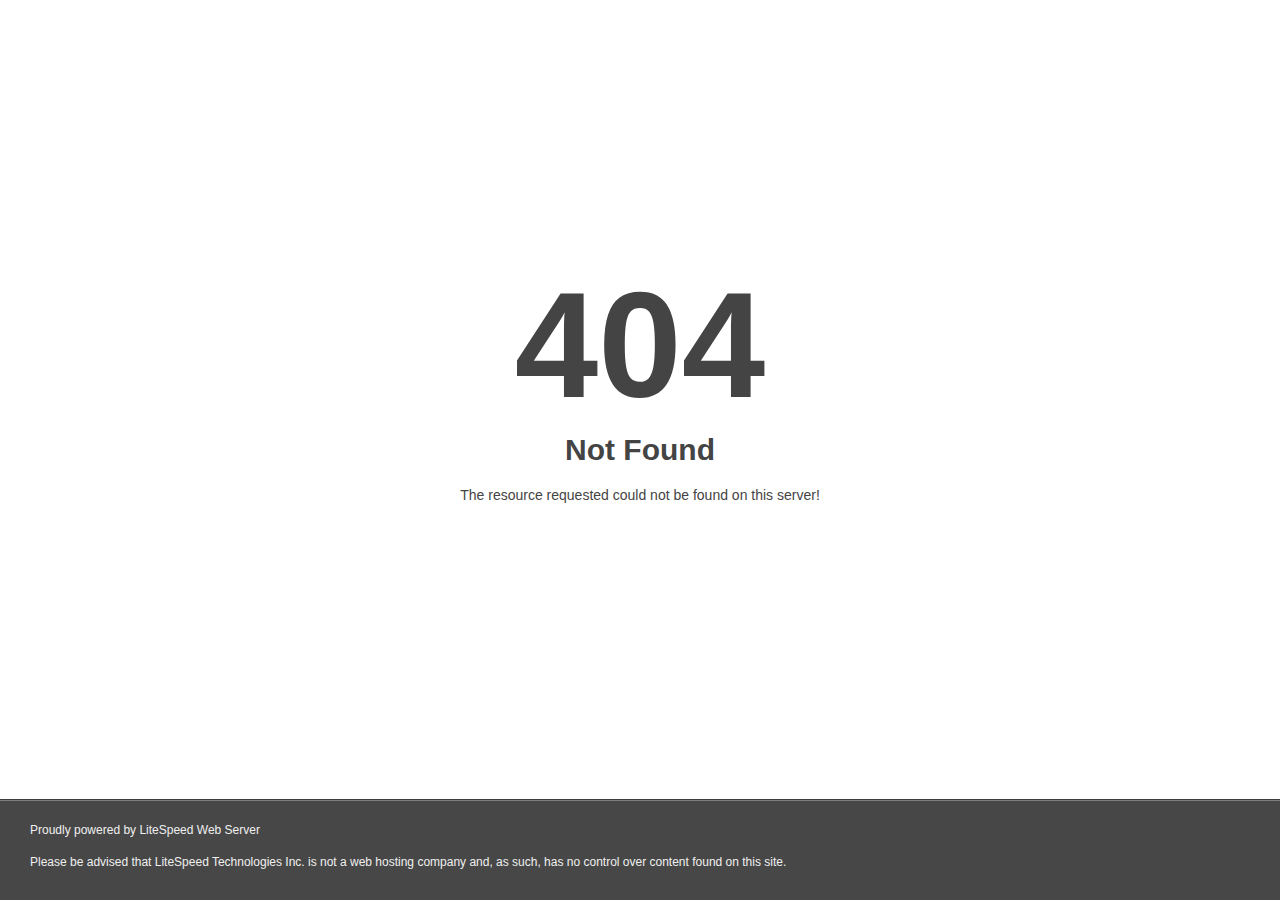
<file: css/AjaxLoader.html>
<!DOCTYPE html>
<html style="height:100%">
<head>
<meta name="viewport" content="width=device-width, initial-scale=1, shrink-to-fit=no" />
<title> 404 Not Found
</title><style>@media (prefers-color-scheme:dark){body{background-color:#000!important}}</style></head>
<body style="color: #444; margin:0;font: normal 14px/20px Arial, Helvetica, sans-serif; height:100%; background-color: #fff;">
<div style="height:auto; min-height:100%; ">     <div style="text-align: center; width:800px; margin-left: -400px; position:absolute; top: 30%; left:50%;">
        <h1 style="margin:0; font-size:150px; line-height:150px; font-weight:bold;">404</h1>
<h2 style="margin-top:20px;font-size: 30px;">Not Found
</h2>
<p>The resource requested could not be found on this server!</p>
</div></div><div style="color:#f0f0f0; font-size:12px;margin:auto;padding:0px 30px 0px 30px;position:relative;clear:both;height:100px;margin-top:-101px;background-color:#474747;border-top: 1px solid rgba(0,0,0,0.15);box-shadow: 0 1px 0 rgba(255, 255, 255, 0.3) inset;">
<br>Proudly powered by LiteSpeed Web Server<p>Please be advised that LiteSpeed Technologies Inc. is not a web hosting company and, as such, has no control over content found on this site.</p></div></body></html>
</file>
